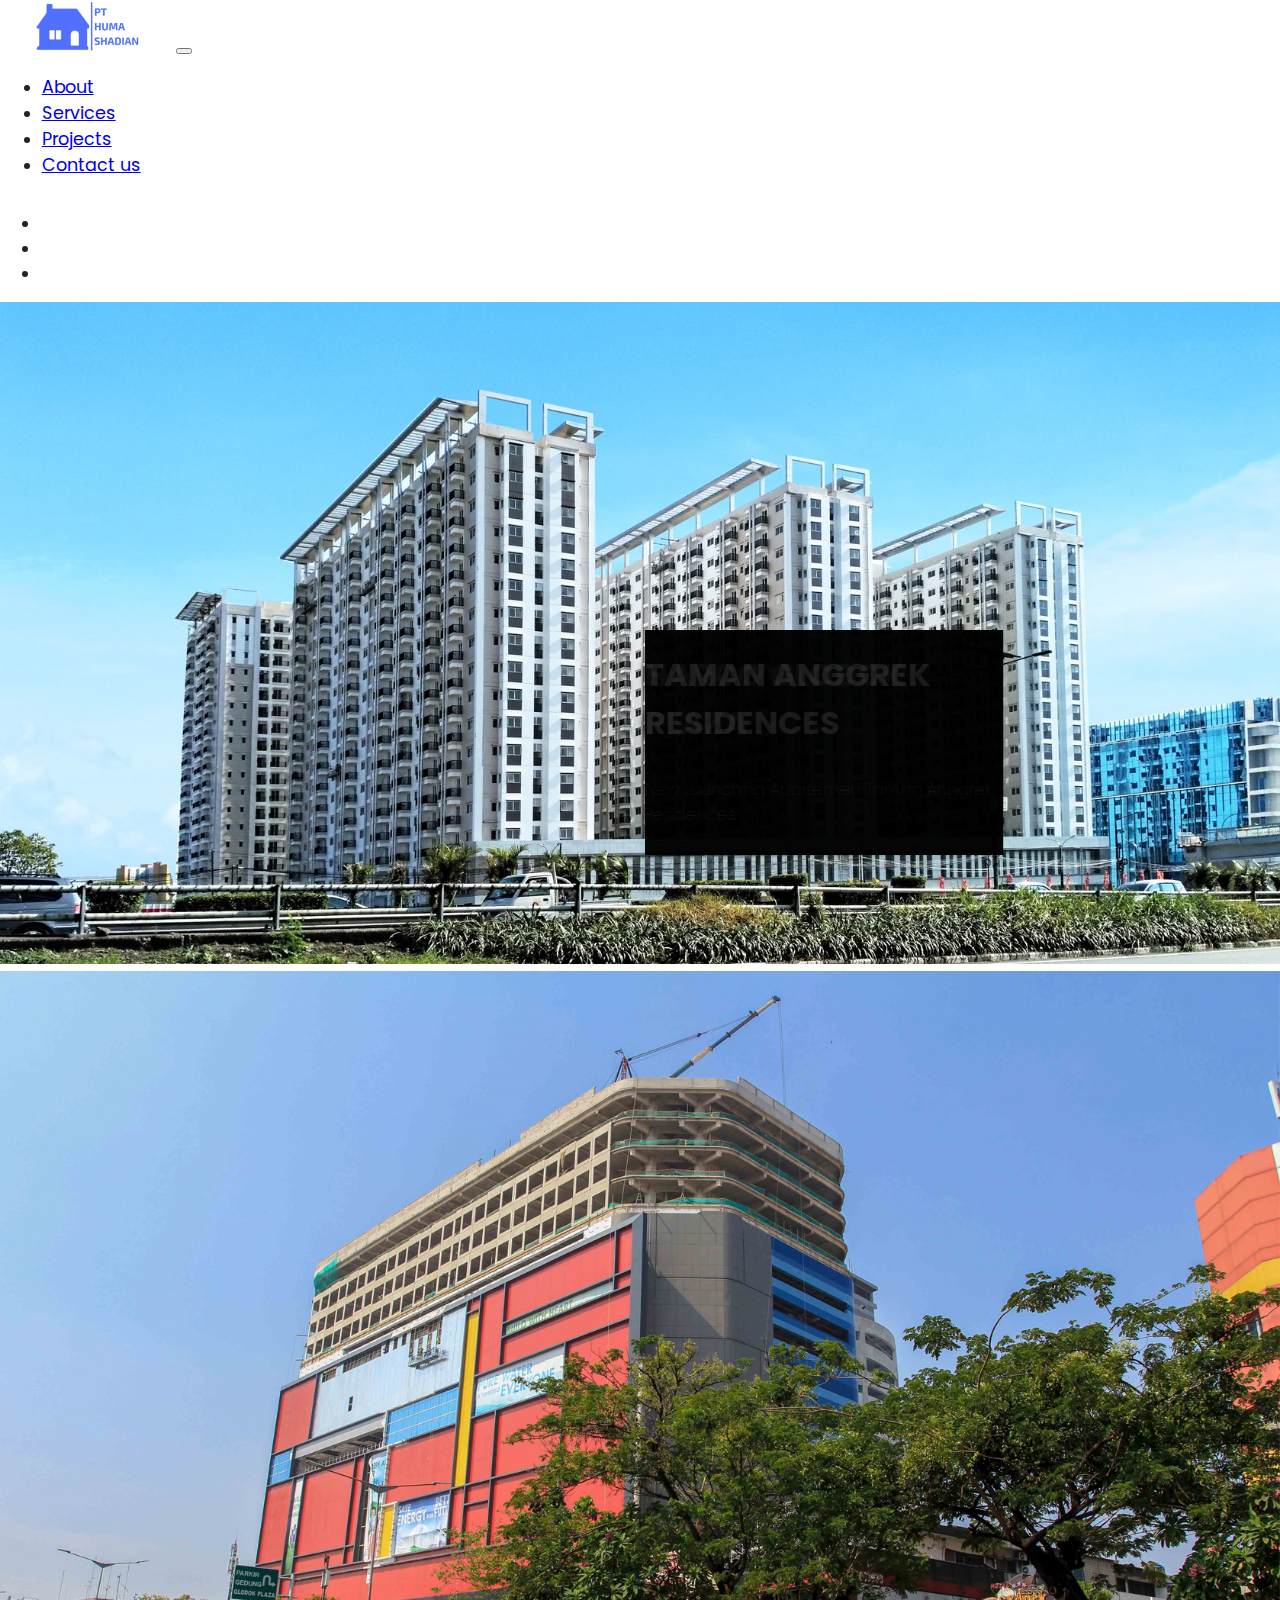
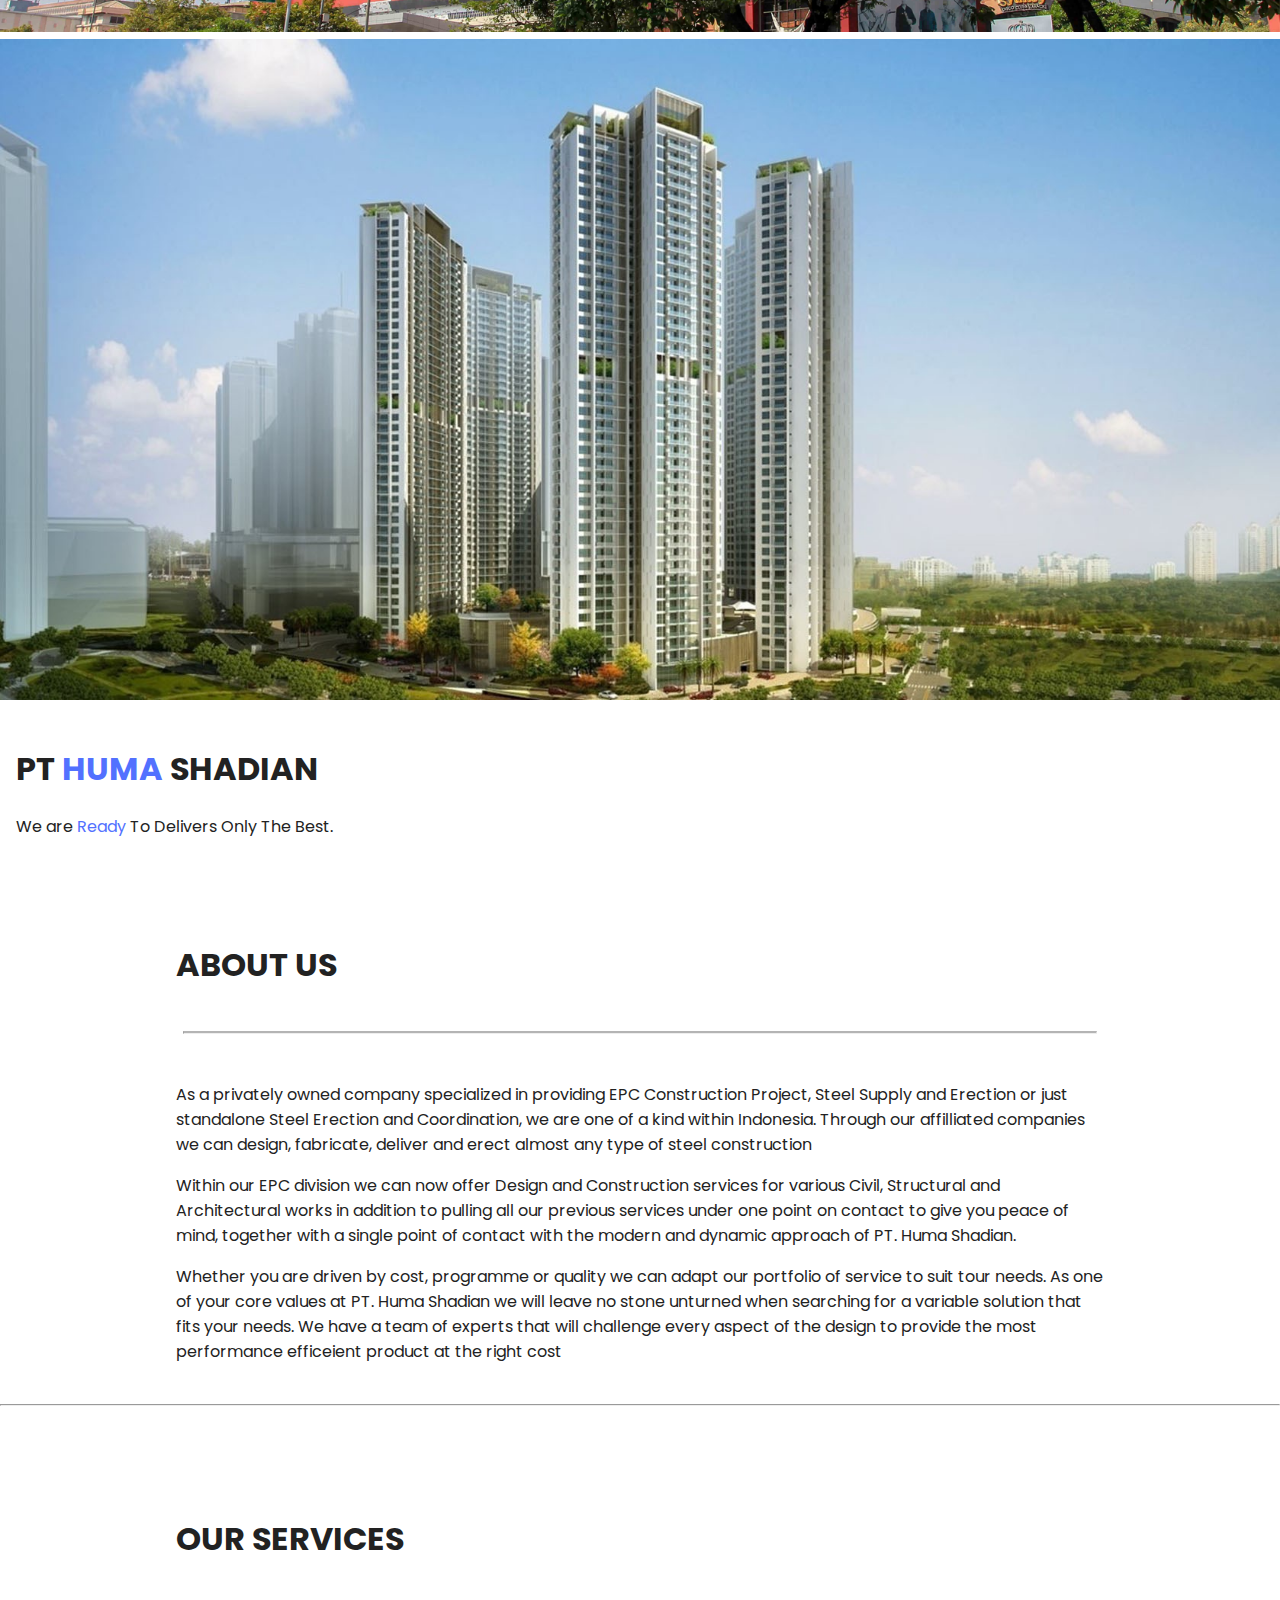
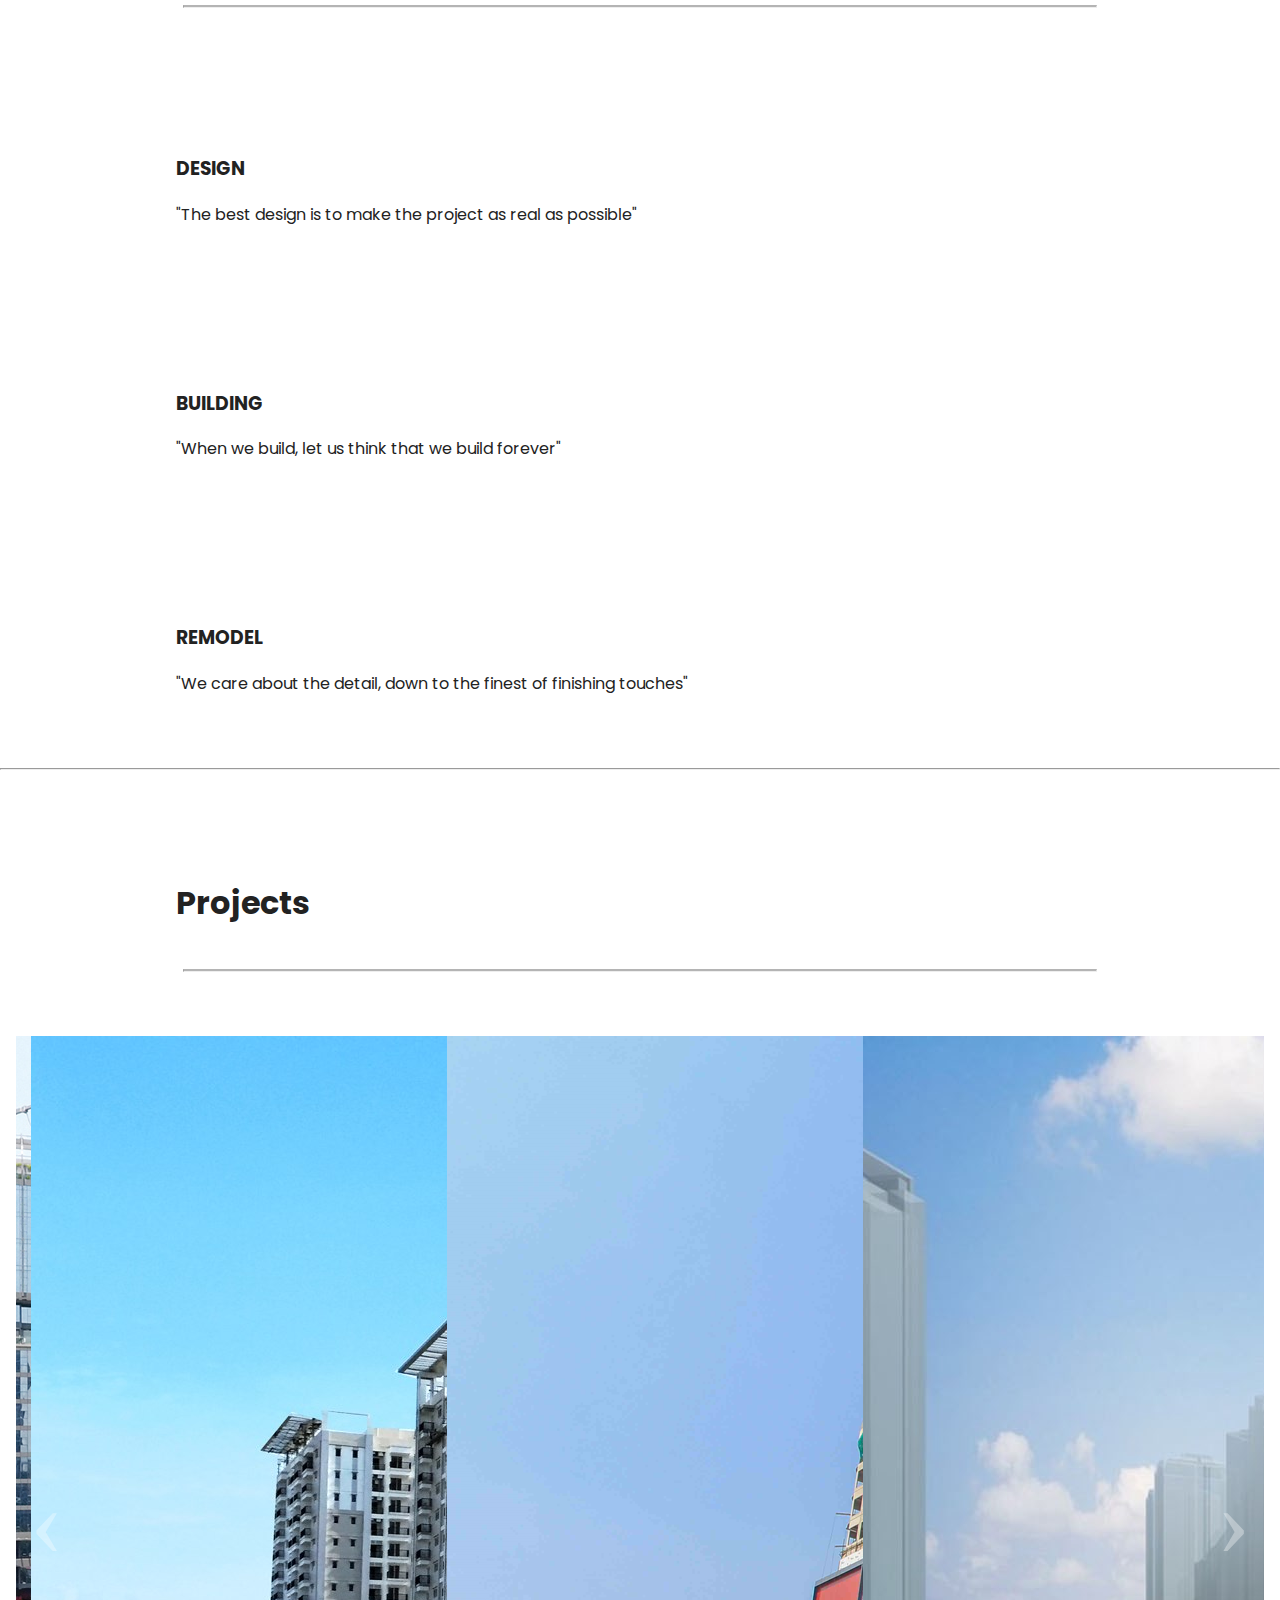
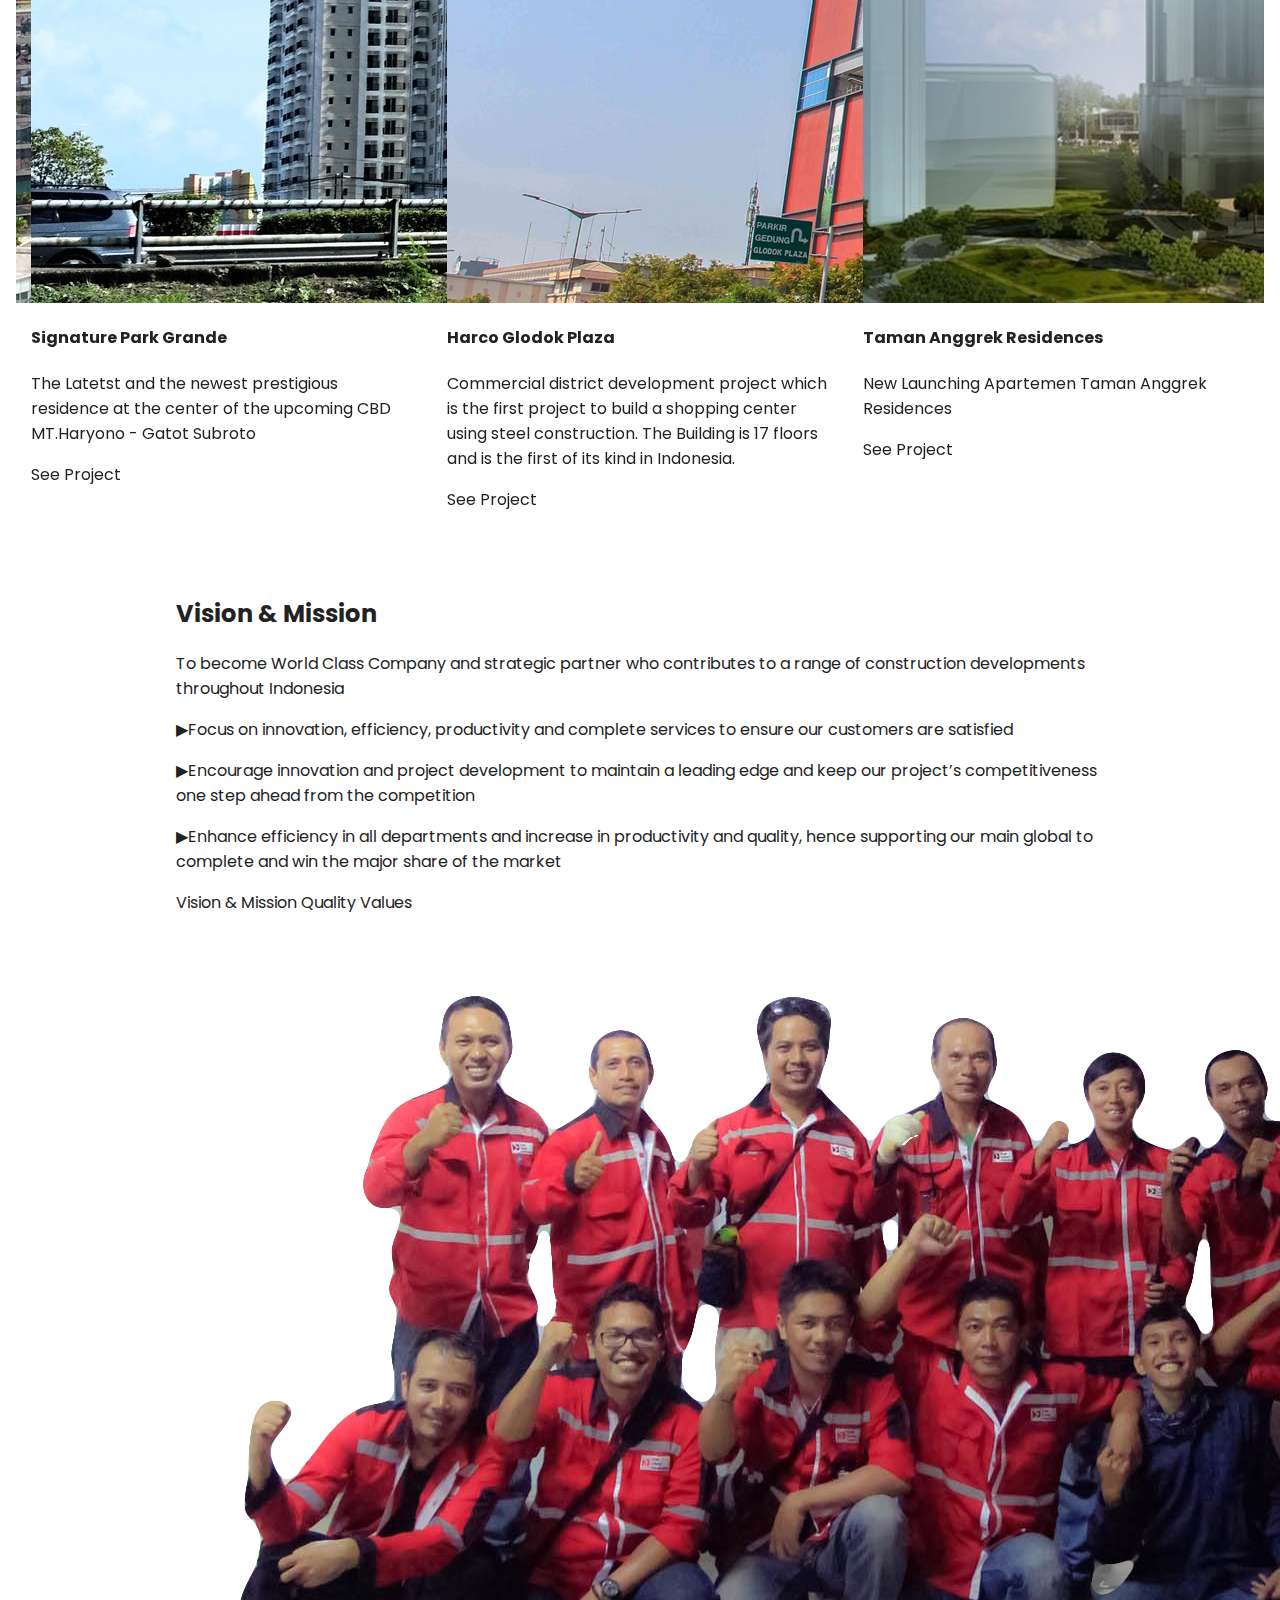
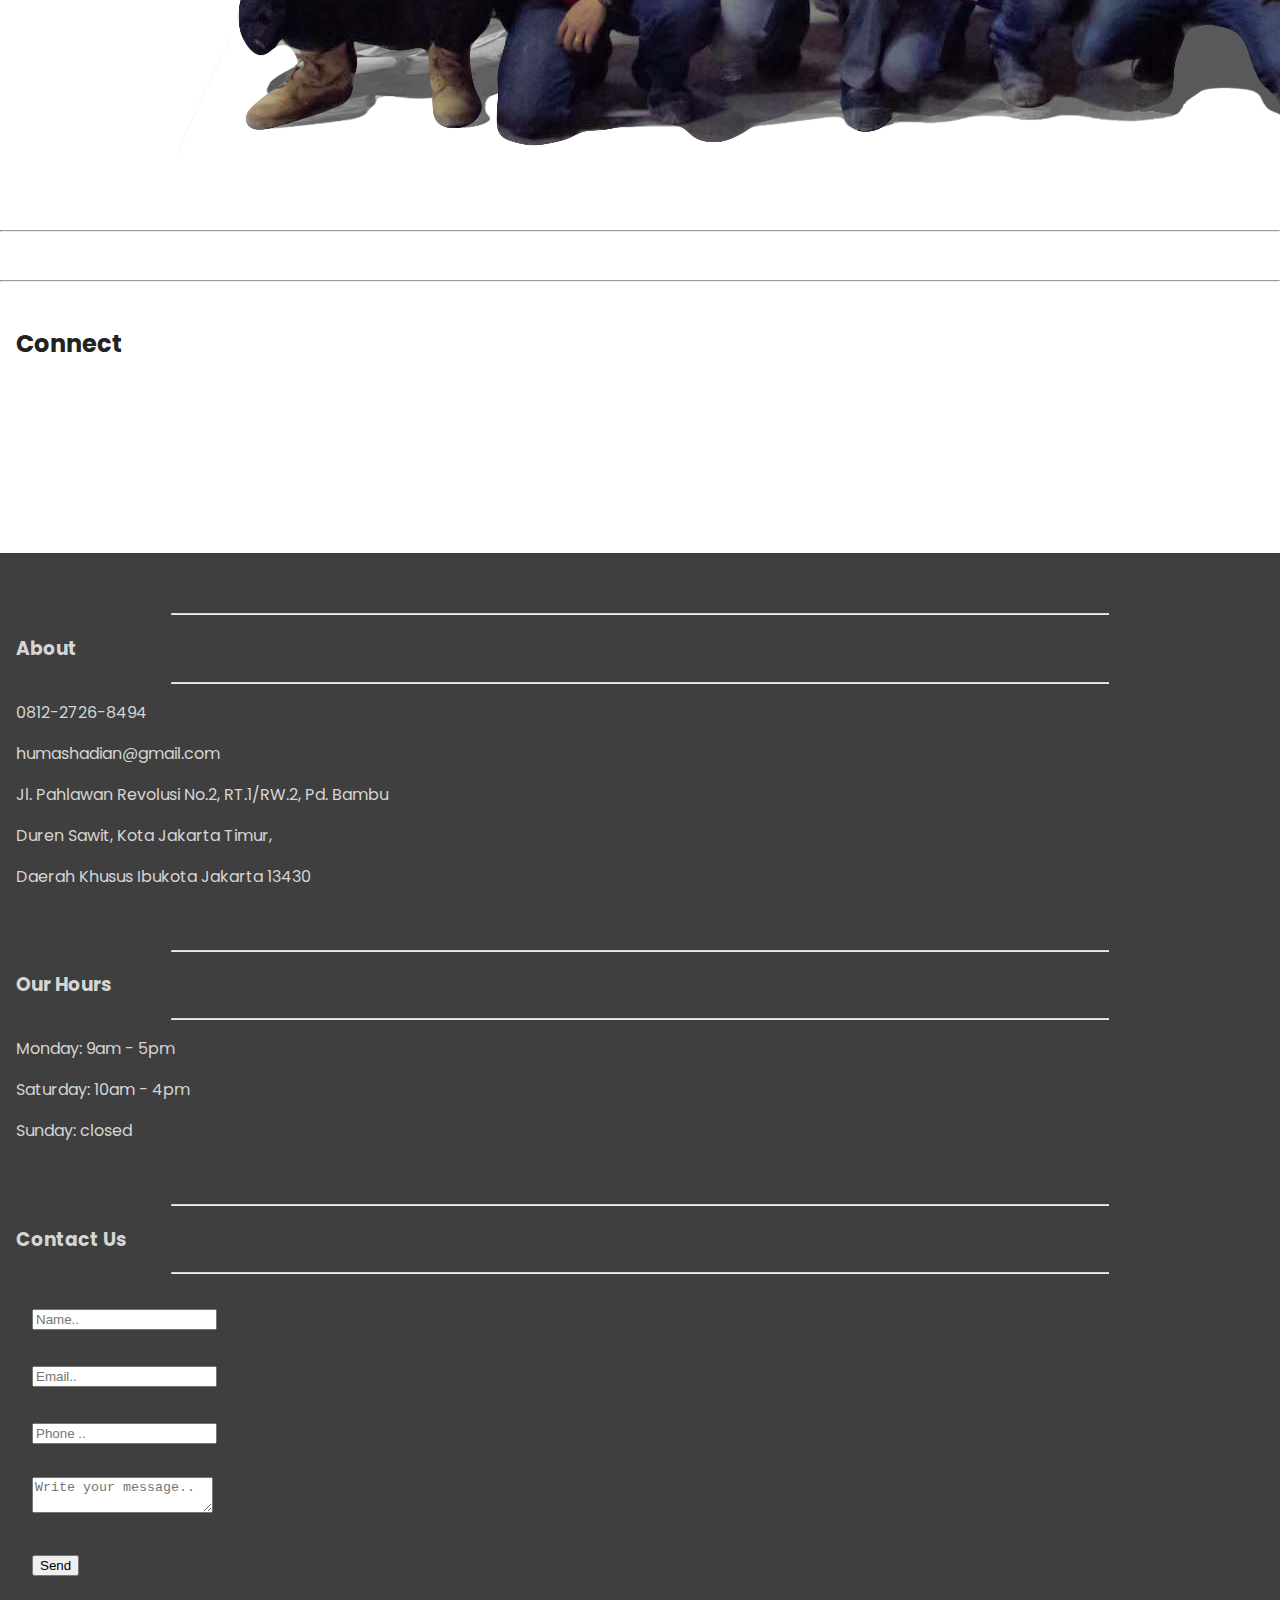
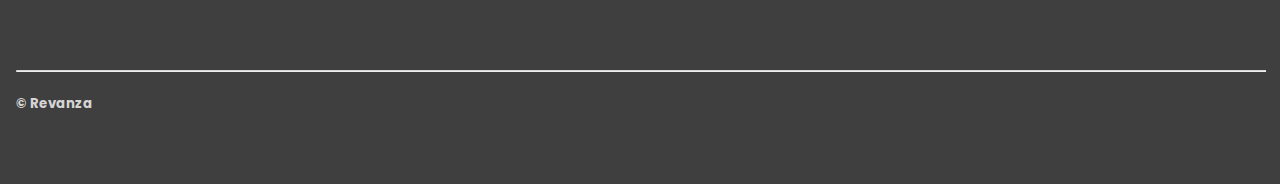
<file: index.html>
<!DOCTYPE html>

<html lang="en">
<head>
	<meta charset="utf-8">
	<!-- bootstrap -->
	<link rel="stylesheet" href="https://stackpath.bootstrapcdn.com/bootstrap/4.1.2/css/bootstrap.min.css" integrity="sha384-Smlep5jCw/wG7hdkwQ/Z5nLIefveQRIY9nfy6xoR1uRYBtpZgI6339F5dgvm/e9B" crossorigin="anonymous">
	<!-- slick -->
	<link rel="stylesheet" type="text/css" href="bower_components/slick-carousel/slick/slick.css"/>
	<link rel="stylesheet" type="text/css" href="bower_components/slick-carousel/slick/slick-theme.css"/>
	<!-- fontawesome -->
	<link rel="stylesheet" href="https://use.fontawesome.com/releases/v5.1.1/css/all.css" integrity="sha384-O8whS3fhG2OnA5Kas0Y9l3cfpmYjapjI0E4theH4iuMD+pLhbf6JI0jIMfYcK3yZ" crossorigin="anonymous">
	<link rel="stylesheet" href="style.css">
	<title>PT Huma Shadian</title>
</head>
<body id="myPage">
<!-- navbar -->
	<nav class="navbar navbar-expand-md navbar-light bg-light fixed-top">
		<div class="container-fluid">
			<a href="#myPage" class="navbar-brand"><img src="img/logo.png" alt="w3 logo"></a>
			<button class="navbar-toggler" type="button" data-toggle="collapse" data-target="#navbarResponsive">
				<span class="navbar-toggler-icon"></span>
			</button>
			<div class="collapse navbar-collapse" id="navbarResponsive">
				<ul class="navbar-nav ml-auto">
					<li>
						<a href="#about" class="nav-link">About</a>
					</li>
					<li>
						<a href="#services" class="nav-link">Services</a>
					</li>
					<li>
						<a href="#projects" class="nav-link">Projects</a>
					</li>
					<li>
						<a href="#connect" class="nav-link">Contact us</a>
					</li>
				</ul>
			</div>
		</div>
	</nav>
<!-- Image Slider -->
	<div id="slides" class="carousel slide" data-ride="carousel">
		<ul class="carousel-indicators">
			<li data-target="#slides" data-slide-to="0" class="active"></li>
			<li data-target="#slides" data-slide-to="1"></li>
			<li data-target="#slides" data-slide-to="2"></li>
		</ul>
		<div class="carousel-inner">
			<div class="carousel-item active">
				<img src="img/building1.png">
				<div class="carousel-caption">
					<h1>Signature Park Grande</h1>
					<h3>The Latetst and the newest prestigious residence at the center of the upcoming CBD MT.Haryono - Gatot Subroto</h3>
				</div>
			</div>
			 <div class="carousel-item">
				<img src="img/building2.png">
				<div class="carousel-caption">
					<h1>Harco Glodok Plaza</h1>
					<h3>Commercial district development project which is the first project to build a shopping center using steel construction. The Building is 17 floors and is the first of its kind in Indonesia.</h3>
				</div>
			</div>
			<div class="carousel-item">
				<img src="img/building3.png">
				<div class="carousel-caption">
					<h1>Taman Anggrek Residences</h1>
					<h3>New Launching Apartemen Taman Anggrek Residences</h3>
				</div>
			</div>
		</div>
	</div>

	<!-- jumbotron -->
	<div class="container-fluid">
		<div class="row jumbotron text-center">
			<div class="col-xs-12 col-sm-12 col-md-12 col-lg-12 col-xl-12">
				<p>
					<h1>PT <span>HUMA</span> SHADIAN</h1> We are <span>Ready</span> To Delivers Only The Best.
				</p>
			</div>
		</div>
	</div>

<!-- About us section -->
	<div id="about" class="container-fluid padding">
		<div class="row welcome text-center">
			<div class="col-12">
				<i class="fas fa-info-circle padding"></i>
				<h1 class="display-4">ABOUT US</h1>
			</div>
			<hr>
			<div class="col-12">
				<p class="lead">As a privately owned company specialized in providing EPC Construction Project, Steel Supply and Erection or just standalone Steel Erection and Coordination, we are one of a kind within Indonesia. Through our affilliated companies we can design, fabricate, deliver and erect almost any type of steel construction</p>
				<p class="lead">Within our EPC division we can now offer Design and Construction services for various Civil, Structural and Architectural works in addition to pulling all our previous services under one point on contact to give you peace of mind, together with a single point of contact with the modern and dynamic approach of PT. Huma Shadian.</p>
				<p class="lead">Whether you are driven by cost, programme or quality we can adapt our portfolio of service to suit tour needs. As one of your core values at PT. Huma Shadian we will leave no stone unturned when searching for a variable solution that fits your needs. We have a team of experts that will challenge every aspect of the design to provide the most performance efficeient product at the right cost</p>
			</div>
		</div>
		<hr class="my-4">
	</div>

<!-- Service Section -->
<div id="services" class="container-fluid padding">
	<div class="row welcome text-center">
		<div class="col-12">
				<i class="fas fa-toolbox padding"></i>
				<h1 class="display-4">OUR SERVICES</h1>
		</div>
		<hr>
		<div class="row text-center padding">
			<div class="col-xs-12 col-sm-6 col-md-4">
				<i class="fas fa-pencil-alt"></i>
				<h3>DESIGN</h3>
				<p>"The best design is to make the project as real as possible"</p>
			</div>
			<div class="col-xs-12 col-sm-6 col-md-4">
				<i class="fas fa-building"></i>
				<h3>BUILDING</h3>
				<p>"When we build, let us think that we build forever"</p>
			</div>
			<div class="col-xs-12 col-md-4">
				<i class="fas fa-paint-roller"></i>
				<h3>REMODEL</h3>
				<p>"We care about the detail, down to the finest of finishing touches"</p>
			</div>
		</div>
	</div>
	<hr class="my-4">
</div>


<!-- Projects -->
<div id="projects" class="container-fluid padding">
	<div class="row welcome text-center">
		<div class="col-12">
			<i class="fas fa-bolt padding"></i>
			<h1 class="display-4">Projects</h1>
		</div>
		<hr>
	</div>
</div>

<!-- slick carousel -->
<div class="container-fluid">
	<div class="slides2 col-md-11 col-lg-11">
		<div>
		  	<div class="card"> 
				<img src="img/building1.png" alt="" class="card-img-top">
				<div class="card-body d-flex flex-column">
					<h4 class="card-title">Signature Park Grande</h4>
					<p class="card-text">The Latetst and the newest prestigious residence at the center of the upcoming CBD MT.Haryono - Gatot Subroto</p>
					<a id="cardbtn1" data-target="divcollapse1" class="btn btn-outline-secondary mt-auto">See Project</a>
				</div>
		 	</div>
	 	</div>
	 	<div>
		  	<div class="card">
				<img src="img/building2.png" alt="" class="card-img-top">
				<div class="card-body d-flex flex-column">
					<h4 class="card-title">Harco Glodok Plaza</h4>
					<p class="card-text">Commercial district development project which is the first project to build a shopping center using steel construction. The Building is 17 floors and is the first of its kind in Indonesia.</p>
					<a id="cardbtn2" data-target="divcollapse2" class="btn btn-outline-secondary mt-auto">See Project</a>
				</div>
			</div>
		</div>
		<div>
			<div class="card"> 
				<img src="img/building3.png" alt="" class="card-img-top">
				<div class="card-body d-flex flex-column">
					<h4 class="card-title">Taman Anggrek Residences</h4>
					<p class="card-text">New Launching Apartemen Taman Anggrek Residences</p>
					<a id="cardbtn3" data-target="divcollapse3" class="btn btn-outline-secondary mt-auto">See Project</a>
				</div>
			</div>
		</div>
		<div>
			<div class="card"> 
				<img src="img/building4.png" alt="" class="card-img-top">
				<div class="card-body d-flex flex-column">
					<h4 class="card-title">L'AVENUE</h4>
					<p class="card-text">Living + Working + Playing</p>
					<a id="cardbtn4" data-target="divcollapse4" class="btn btn-outline-secondary mt-auto">See Project</a>
				</div>
			</div>
		</div>
	</div>
</div><!-- end of slick carousel -->

<!-- Project Details with one container DIV -->
<div id="projectdetail">
	<div class="divcontainer container-fluid padding text-center">
		<hr class="my-4">
			<div id="divcollapse1" class="jumbotron col-10 offset-1"><!--1-->
			  	<a href="#projects" class="btn exit btn-outline-secondary my-3">X</a>
				  <div class="text-justify">
				  	<h3>Signature Park Grande</h3>
				  	<h4>Jalan Letjen MT. Haryono Kav. 20, Cawang, Kramatjati, Daerah Khusus Ibukota Jakarta 13630</h4>
				  	<p><b>Jakarta</b></p>
				  	<p>Signature Park merupakan merupakan Integrated Development dengan konsep One Stop Living. Terdiri dari 2 tower : </p> 
				  	<p>The Light Signature dan Green Signature, Signature Park Grande dilengkapi dengan fasilitas-fasilitas berkelas dan lansekap-lansekap hijau. Untuk pengembangan kedepannya, Signature Park Grande akan dilengkapi dengan pusat perbelanjaan, hiburan dan kuliner.</p> 
				  	<p>Dibangun diatas lahan seluas 4,4 Ha , Signature Park Grande merupakan “The Latest and the newest prestigious residence at the center of the upcoming CBD MT.Haryono – Gatot Subroto “.</p>
				  </div>
		 	 </div><!-- End Of 1-->

		 	 <div id="divcollapse2"  class="jumbotron col-10 offset-1"><!--2-->
			  	<a href="#projects" class="btn exit btn-outline-secondary my-3">X</a>
				  <div class="text-justify">
				  	<h3>Harco Glodok Shopping Center</h3>
				  	<h4>Jl. Hayam Wuruk, Jakarta - Indonesia</h4>
				  	<p><b>Jakarta</b></p>
				  	<p>Approximately 6000 ton of steel over 17 floors in a busy district of Jakarta. Steel supply, design coordination, fabrication coordination, delivery and erection.</p> 
				  	<p>Commercial district development project which is the first project to build a shopping center using steel construction. The Building is 17 floors and is the first of its kind in Indonesia.</p> 
				  </div>
		  	</div><!-- End Of 2-->

		  	<div id="divcollapse3"  class="jumbotron col-10 offset-1"><!--3-->
			  	<a href="#projects" class="btn exit btn-outline-secondary my-3">X</a>
				  <div class="text-justify">
				  	<h3>Taman Anggrek Residences</h3>
				  	<h4>Jl. Tanjung Duren Timur I Grogol petamburan Kota Jakarta Barat, Daerah Khusus Ibukota Jakarta 11470</h4>
				  	<p><b>Jakarta</b></p>
				  	<p>Apartemen mewah super eksklusif yang dilengkapi dengan 3 lantai retail facilities untuk memenuhi kebutuhan sehari-hari seperti supermarket, coffee shop, restaurant, food & beverage, klinik 24 jam dan drugstore.</p> 
				  	<p>Memiliki akses Skybridge dapat terhubung langsung menuju Central Park dan Mall Taman Anggrek. Super fasilitas yang dilengkapi dengan Club House mewah seluas 3000 m2 dengan indoor & outdoor swimming pool, kiddie pool, taman cantik, water fountain, gazebo, jogging track, children playground dan masih banyak lagi fasilitas lainnya.</p>
				  </div>
		  	</div><!-- End Of 3-->

		  	<div id="divcollapse4"  class="jumbotron col-10 offset-1"><!--4-->
			  	<a href="#projects" class="btn exit btn-outline-secondary my-3">X</a>
				  <div class="text-justify">
				  	<h3>L'AVENUE</h3>
				  	<h4>Jl. Ps. Minggu Raya No.6 Pancoran Kota Jakarta Selatan, Daerah Khusus Ibukota Jakarta 12780</h4>
				  	<p><b>Jakarta</b></p>
				  	<p>Strategically located in close proximity to the central business districts in Jakarta, L'Avenue Residences provides the time and luxury of having many combinations of alternative activities to spend each day. </p> 
				  	<p>Take the pleasure to plan and enjoy daily personal activities. Begin your mornings with swimming, jogging or bicycle riding arround the vicinity, and enjoy your evenings relaxing with your friends or just enjoy your favorite TV programs while others already caught in the traffic jam.</p> 
				  	<p>The residential complex features two towers, providing home of generous 1, 2, and 3-bedroom apartments with sky gardens. Feel the harmonious and inspiring liveliness of the modern architecture merging with the green spacious landscape.</p>
				  </div>
		  	</div><!-- End Of 4-->
		<hr class="my-4">
	</div>
</div><!--End Of Project Details with one container DIV -->

<!-- Two Column Section -->
<div class="container-fluid padding">
	<div class="row welcome text-justify">
		<div class="col-lg-6">
			<div class="textcontainer">
				<div id="visi" class="visionmission">
					<h2>Vision & Mission</h2>
					<p>To become World Class Company and strategic partner who contributes to a range of construction developments throughout Indonesia</p>
					<p>▶Focus on innovation, efficiency, productivity and complete services to ensure our customers are satisfied</p> 
 					<p>▶Encourage innovation and project development to maintain a leading edge and keep our project’s competitiveness one step ahead from the competition 
 					<p>▶Enhance efficiency in all departments and increase in productivity and quality, hence supporting our main global to complete and win the major share of the market </p>
				</div>
				<div id="qua" class="quality">
					<h2>Quality</h2>
					<p>▶Regard our customers as our partners in success by understanding their needs with applied terms and conditions to meet customer satisfaction.</p>
					<p>▶Deliver every job on time and to specification.</p>
					<p>▶Keep on innovating and maintain a leading edge in technology.</p>
					<p>▶Provide periodic and sustainable training for our human resources as a part of company’s valuable assets.</p>
					<br>
					<br>
					<br>

				</div>
				<div id="val" class="values">
					<h2>Values</h2>
					<p>▶Reflecting the self-confidence and determination to improve knowledge, skill, expertise and attitude for sustainable performance.</p>
					<p>▶Reflecting compliance to rules, regulations and commitment to agreement through professionalism in achieving company’s objectives.</p>
					<p>▶Reflecting readiness, swiftness and responsiveness in implementing commitment by means of synergy of all company resources for customer trust and satisfaction.</p>
					<p>▶Reflecting determination and capacity in creating new ideas along with better implementation in improving process and output quality.</p>
					<br>
				</div>
			</div>
			<div class="textbtn">
				<a data-target="visi" class="btn btn-outline-secondary offset-1 offset-md-1">Vision & Mission</a>
				<a data-target="qua" class="btn btn-outline-secondary offset-1 offset-md-1">Quality</a>
				<a data-target="val" class="btn btn-outline-secondary offset-1 offset-md-1">Values</a>
			</div>
		</div>
		<div class="col-lg-6">
			<img src="img/careers2.png" alt="careers2" class="img-fluid">
		</div>
	</div>
	<hr class="my-4">
</div>

<hr class="my-4">
<!-- Connect -->
<div id="connect" class="container-fluid padding">
	<div class="row text-center padding">
		<div class="col-12">
			<h2>Connect</h2>
		</div>
		<div class="col-12 social padding">
			<a href="#"><i class="fab fa-facebook"></i></a>
			<a href="#"><i class="fab fa-twitter"></i></a>
			<a href="#"><i class="fab fa-google-plus-g"></i></a>
		</div>
	</div>
</div>

<!-- footer -->
<footer>
	<div id="contact" class="container-fluid padding">
		<div class="row text-center">
			<div class="col-md-12 col-lg-4">
				<hr class="light">
				<h3>About</h3>
				<hr class="light">
				<p><i class="fas fa-mobile-alt"></i> 0812-2726-8494</p>
				<p><i class="fas fa-envelope"></i> humashadian@gmail.com</p>
				<p><i class="fas fa-map-marker-alt"></i> Jl. Pahlawan Revolusi No.2, RT.1/RW.2, Pd. Bambu</p>
				<p>Duren Sawit, Kota Jakarta Timur,</p>
				<p>Daerah Khusus Ibukota Jakarta 13430</p>
			</div>

			<div class="col-md-12 col-lg-4">
				<hr class="light">
				<h3>Our Hours</h3>
				<hr class="light">
				<p>Monday: 9am - 5pm</p>
				<p>Saturday: 10am - 4pm</p>
				<p>Sunday: closed</p>
			</div>

			<div class="col-md-12 col-lg-4">
					<hr class="light">
					<h3>Contact Us</h3>
					<hr class="light">
				<div>
					<form id="contactform" class="form-horizontal" action="https://formkeep.com/f/2f73cfe7d495" method="post">
						<!-- Name Input -->
							<div class="offset-md-2 offset-lg-1 col-md-8 col-lg-10">
								<input class="form-control" type="text" id="name" name="name" placeholder="Name.." required>
							</div>
						
						<!-- Email -->
							<div class="offset-md-2 offset-lg-1 col-md-8 col-lg-10">
								<input class="form-control" type="email" id="email" name="email" placeholder="Email.." required>
							</div>
						
						<!-- Phone -->
							<div class="offset-md-2 offset-lg-1 col-md-8 col-lg-10">
								<input class="form-control" type="tel" id="phone" name="phone" placeholder="Phone .." pattern="\d{12}|\d{11}" required>
							</div>
						
						<!-- Message body -->
							<div class="offset-md-2 offset-lg-1 col-md-8 col-lg-10">
								<textarea name="subject" id="message" class="form-control" maxlength="6000" placeholder="Write your message.."></textarea>
							</div>
						<!-- Form Action -->
							<div class="buttonSubmit offset-md-2 offset-lg-1 col-md-8 col-lg-10">
									<button id="mybtn" class="btn btn-primary float-right" type="submit" value="submit">Send</button>
									<div class="col-md-0 float-left"><span id="status" class="status"></span></div>
								</div>
							</div>
					</form>
				</div>
			</div>
			<div class="col-12 text-center">
				<hr class="light-100">
				<h5>&copy; Revanza</h5>

				<a href="#myPage" title="toTop">
    				<i class="fas fa-angle-up"></i>
  				</a>
			</div>
		</div>
	</div>
</footer>



















	
	<!--script-->
	<script src="bower_components/jquery/dist/jquery.js"></script>
	<!-- <script src="bower_components/popper.js/dist/popper.js"></script> -->
	<script src="https://stackpath.bootstrapcdn.com/bootstrap/4.1.2/js/bootstrap.min.js" integrity="sha384-o+RDsa0aLu++PJvFqy8fFScvbHFLtbvScb8AjopnFD+iEQ7wo/CG0xlczd+2O/em" crossorigin="anonymous"></script>
	<script src="bower_components/slick-carousel/slick/slick.js"></script>
	<script src="smoothscroll.js" type="text/javascript"></script>
	<script src="slickcarousel.js" type="text/javascript"></script>
	<script src="submitFunction.js" type="text/javascript"></script>
	<script src="cardbtnFunction.js" type="text/javascript"></script>
	<script src="textBtnfunction.js" type="text/javascript"></script>
</body>
</html>
</file>
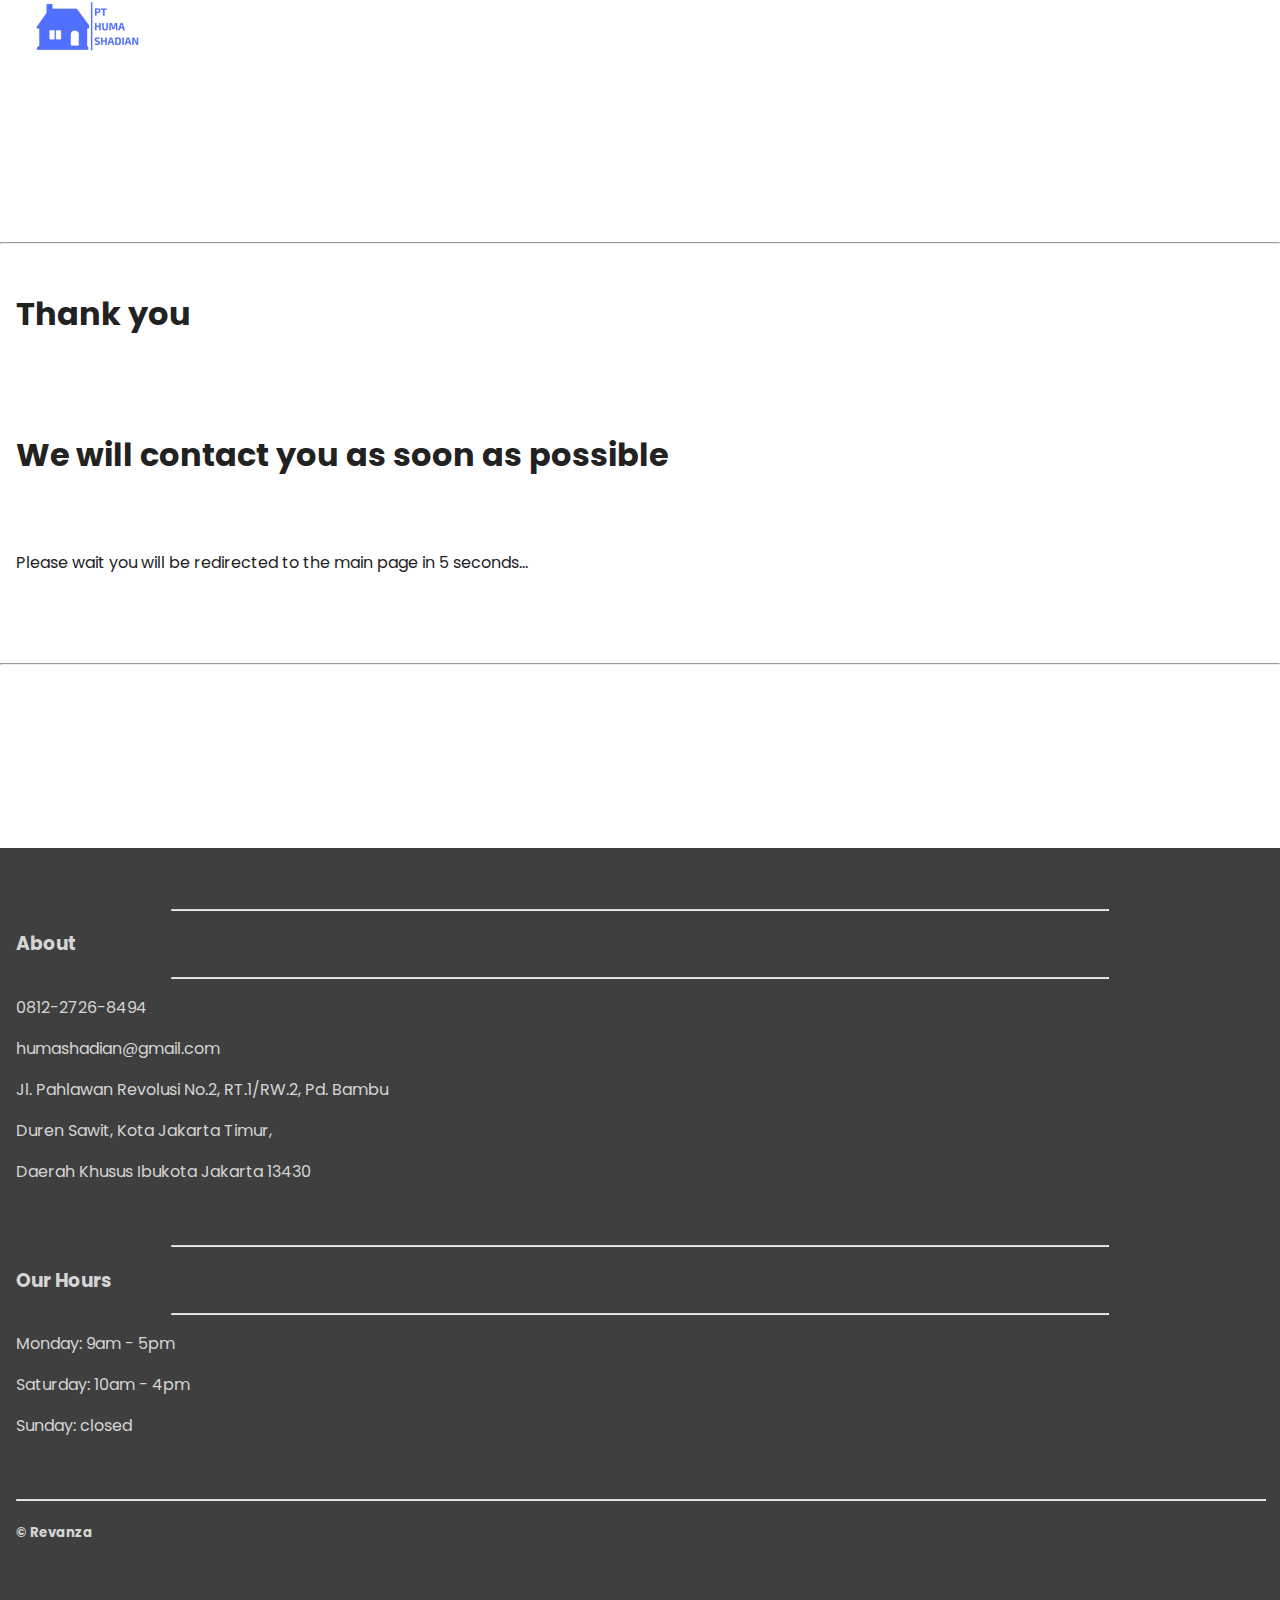
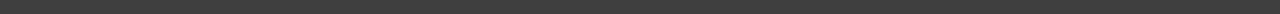
<file: thankyou.html>
<!DOCTYPE html>

<html lang="en">
<head>
	<meta charset="utf-8">
	<!-- bootstrap -->
	<link rel="stylesheet" href="https://stackpath.bootstrapcdn.com/bootstrap/4.1.2/css/bootstrap.min.css" integrity="sha384-Smlep5jCw/wG7hdkwQ/Z5nLIefveQRIY9nfy6xoR1uRYBtpZgI6339F5dgvm/e9B" crossorigin="anonymous">
	<link rel="stylesheet" href="style.css">
	<title>PT Huma Shadian</title>
</head>
<body id="myPage">
<!-- navbar -->
	<nav class="navbar navbar-expand-md navbar-light bg-light fixed-top">
		<div class="container-fluid">
			<a href="#myPage" class="navbar-brand"><img src="img/logo.png" alt="huma shadian logo"></a>
		</div>
	</nav>
<br>
<br>
<br>
<br>
<br>
<br>
<br>

<hr class="my-4">
<!-- Connect -->
<div id="connect" class="container-fluid padding">
	<div class="row text-center padding">
		<div class="col-12">
			<h1>Thank you</h1>
			<br>
			<br>
			<h1>We will contact you as soon as possible</h1>
			<br>
			<br>
			<div class="jumbotron">
				<h7>Please wait you will be redirected to the main page in 5 seconds...</h7>
			</div>
		</div>
	</div>
</div>

<hr class="my-4">


<br>
<br>
<br>
<br>
<br>
<br>
<br>

<!-- footer -->
<footer>
	<div id="contact" class="container-fluid padding">
		<div class="row text-center">
			<div class="col-md-12 col-lg-6">
				<hr class="light">
				<h3>About</h3>
				<hr class="light">
				<p><i class="fas fa-mobile-alt"></i> 0812-2726-8494</p>
				<p><i class="fas fa-envelope"></i> humashadian@gmail.com</p>
				<p><i class="fas fa-map-marker-alt"></i> Jl. Pahlawan Revolusi No.2, RT.1/RW.2, Pd. Bambu</p>
				<p>Duren Sawit, Kota Jakarta Timur,</p>
				<p>Daerah Khusus Ibukota Jakarta 13430</p>
			</div>

			<div class="col-md-12 col-lg-6">
				<hr class="light">
				<h3>Our Hours</h3>
				<hr class="light">
				<p>Monday: 9am - 5pm</p>
				<p>Saturday: 10am - 4pm</p>
				<p>Sunday: closed</p>
			</div>

			<div class="col-12 text-center">
				<hr class="light-100">
				<h5>&copy; Revanza</h5>
			</div>
		</div>
	</div>
</footer>


<script>
	setTimeout(function(){
		window.location.href='https://auzile.github.io/'
	},5000);
</script>
	
	<!--script-->
	<script src="bower_components/jquery/dist/jquery.js"></script>
	<script src="https://stackpath.bootstrapcdn.com/bootstrap/4.1.2/js/bootstrap.min.js" integrity="sha384-o+RDsa0aLu++PJvFqy8fFScvbHFLtbvScb8AjopnFD+iEQ7wo/CG0xlczd+2O/em" crossorigin="anonymous"></script>
</body>
</html>
</file>
<file: style.css>
@import url('https://fonts.googleapis.com/css?family=Poppins:400,500,700');

html,body{
  height:100%;
  width:100%;
  margin:0px;
  padding:0px;
  font-family:'Poppins',sans-serif;
  color: #222;
}

.navbar{
  padding: .1rem;
}
.navbar-nav li{
  padding-right:20px;
}
.nav-link{
  font-size: 1.1em !important;
}

/* For First Carousel */
#slides .carousel-inner img{
 max-height: 850px;
 width: 100%;
}
#slides .carousel-caption{
  position: absolute;
  display:block;
  background-color: black;
  opacity: 0.7;
  width: 28%;
  height: 25%;
  top:70%;
  transform: translateX(180%);
}

#slides .carousel-item.active{
  float:left;
}

.carousel-caption h1{
  font-size:200%;
  text-transform: uppercase;
  text-shadow:1px 1px 10px #000;
}

.carousel-caption h3{
  margin-top:30px;
  font-size: 100%;
  font-weight:100;
  text-shadow: 1px 1px 10px #000;
  padding-bottom: 1rem;
}

/* End For the First Carousel */

.jumbotron{
  padding:0rem;
  border-radius:0;
}

span{
  color: #5271ff;
}

span.status{
  color: #D3D3D3;
}

.padding{
  padding-bottom:2rem;
}

.circle i{
  text-align: center;
}

.fa-info-circle {
  font-size:3em;
  transform: translateY(30%);
  color:#5271ff;
}
.welcome{
  width: 75%;
  margin:0 auto;
  padding-top:2rem;
}

.welcome hr{
  border-top:2px solid #b4b4b4;
  width: 95%;
  margin-top:.3rem;
  margin-bottom:1rem;
}
.fa-pencil-alt{
  color:#e54d26;
}
.fa-building{
  color:#563d7c;
}
.fa-paint-roller{
  color:#2163af;
}
.fa-pencil-alt, .fa-building, .fa-paint-roller{
  font-size:4em;
  margin:1rem;
}

.fa-toolbox{
  font-size:3em;
  transform: translateY(20%);
  color:#5271ff;
}

.fa-bolt{
  font-size:3em;
  transform: translateY(20%);
  color:#5271ff;
}

/* Card section */
.card{
  height: 500px;
  width: 100%;
}

.card-body{
  align-items: flex-start;
}
/* Second Carousel */
.slick-slide{
  margin-right: 15px;
  margin-left: 15px;
}

.slick-slider{
    margin: 0 auto;
}

.slick-prev:before, .slick-next:before { 
    font-family: "slick"; 
    font-size: 100px; 
    line-height: 0;
    color: white; 
    opacity: 0.35; 
    -webkit-font-smoothing: antialiased; 
    -moz-osx-font-smoothing: grayscale;
}

.slick-prev, .slick-next{
  top:45%;
}
 
.slick-next:before {
    content: "›";
}

.slick-next {
    right: 43px;
}
.slick-prev:before {
    content: "‹";
}

.slick-prev {
    left: 30px;
    z-index: 1;
}

.textbtn{
 width: 100%;
}
/* Social Media Section */

.social a{
  font-size: 2.5em;
  padding: 3rem;
}
.fa-facebook{
  color:#3b5998;
}
.fa-twitter{
  color:#00aced;
}
.fa-google-plus-g{
  color: #dd4b39;
}

.fa-facebook:hover,
.fa-twitter:hover,
.fa-google-plus-g:hover{
  color: #d5d5d5;
}

footer{
  background-color: #3f3f3f;
  color: #d5d5d5;
  padding-top: 2rem;
}
hr.light{
  border-top:1px solid #d5d5d5;
  width:75%;
  margin-top: .8rem;
  margin-bottom: 1rem;
}
footer a{
  color: #d5d5d5;
}
hr.light-100{
  border-top:1px solid #d5d5d5;
  width:100%;
  margin-top: .8rem;
  margin-bottom: 1rem;
}
/* Contact Form */


/*---Media Queries --*/
@media (max-width: 992px) {
      .social a{
        font-size:4em;
        padding:2rem;
      }
      
    #slides .carousel-caption{
      top:60%;
      width: 35%;
      height: 30%;
      transform: translateX(130%);
    }

    .carousel-caption h1{
      font-size:100%;
    }

    .carousel-caption h3{
      font-size: 80%;
      font-weight:100;
      padding-bottom: .2rem;
    }

    /* Card section */
.card{
  height: 100%;
  width: 100%;
}

.card-body{
  align-items: flex-start;
}

    .buttonSubmit{
      left:-18px;
    }


}


@media (max-width: 768px) {
/* First Carousel */
    .carousel-caption{
    top:45%;
  }

  .carousel-caption h1{
    font-size:350%;
  }

  .carousel-caption h3{
    font-size: 140%;
    font-weight:400;
    padding-bottom: .2rem;
  }

  .carousel-caption .btn{
    font-size:95%;
    padding:8px 14px;
  }/* End of First Carousel */


  .display-4{
    font-size:200%;
  }

  .social a{
      font-size:2.5em;
      padding:1.2rem;
    }

    .buttonSubmit{
      left:20px;
    }

}

@media (max-width: 576px) {
/*  First Carousel */
   .carousel-caption{
    top:40%;
  }

  .carousel-caption h1{
    font-size:250%;
  }

  .carousel-caption h3{
    font-size: 110%;
  }

  .carousel-caption .btn{
    font-size:90%;
    padding:4px 8px;
  }

  .carousel-indicators{
    display:none;
  }/*  End of First Carousel */

   .display-4{
    font-size:160%;
  }

  .social a{
      font-size:2em;
      padding:.7rem;
    }
}

/*--- Bootstrap Padding Fix --*/
[class*="col-"] {
    padding: 1rem;
}

/*
Extra small (xs) devices (portrait phones, less than 576px)
No media query since this is the default in Bootstrap

Small (sm) devices (landscape phones, 576px and up)
@media (min-width: 576px) { ... }

Medium (md) devices (tablets, 768px and up)
@media (min-width: 768px) { ... }

Large (lg) devices (desktops, 992px and up)
@media (min-width: 992px) { ... }

Extra (xl) large devices (large desktops, 1200px and up)
@media (min-width: 1200px) { ... }
*/
</file>
